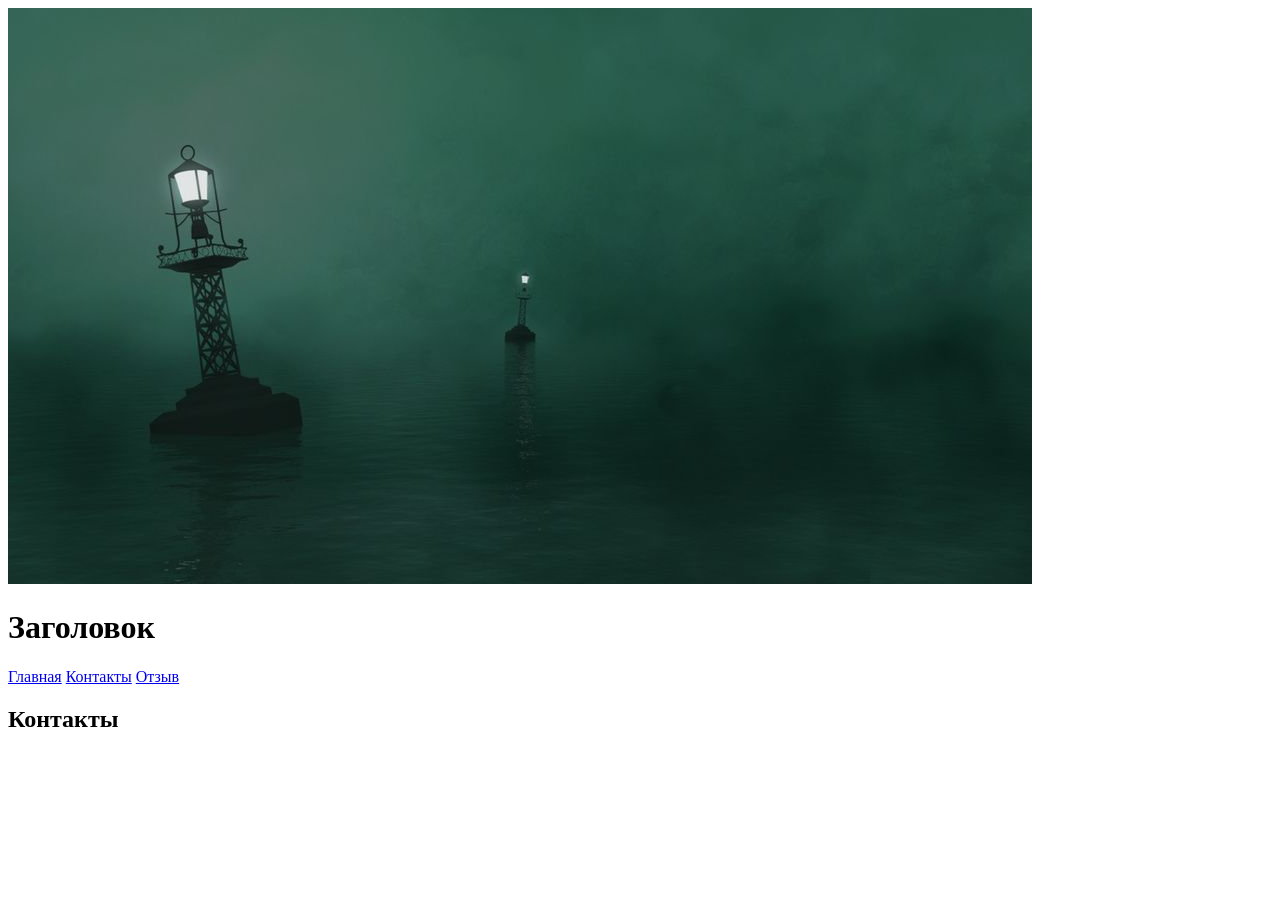
<file: about.html>
<!DOCTYPE html>
<html lang="ru">
  <head>
    <meta charset="UTF-8" />
    <meta name="viewport" content="width=device-width, initial-scale=1.0" />
    <title>Баннер</title>
    <link rel="stylesheet" href="style.css"/>
  </head>
  <body>
    <header>
        <img src="./images/fog.jpg">
        <h1> Заголовок </h1>
    </header>
    <nav>
        <a href="index.html">Главная</a>
        <a href="about.html">Контакты</a>
        <a href="form.html">Отзыв</a>
    </nav>
    <main>
        
    </main>
    <footer>
        <h2>Контакты</h2>
    </footer>
  </body>
</html>
</file>
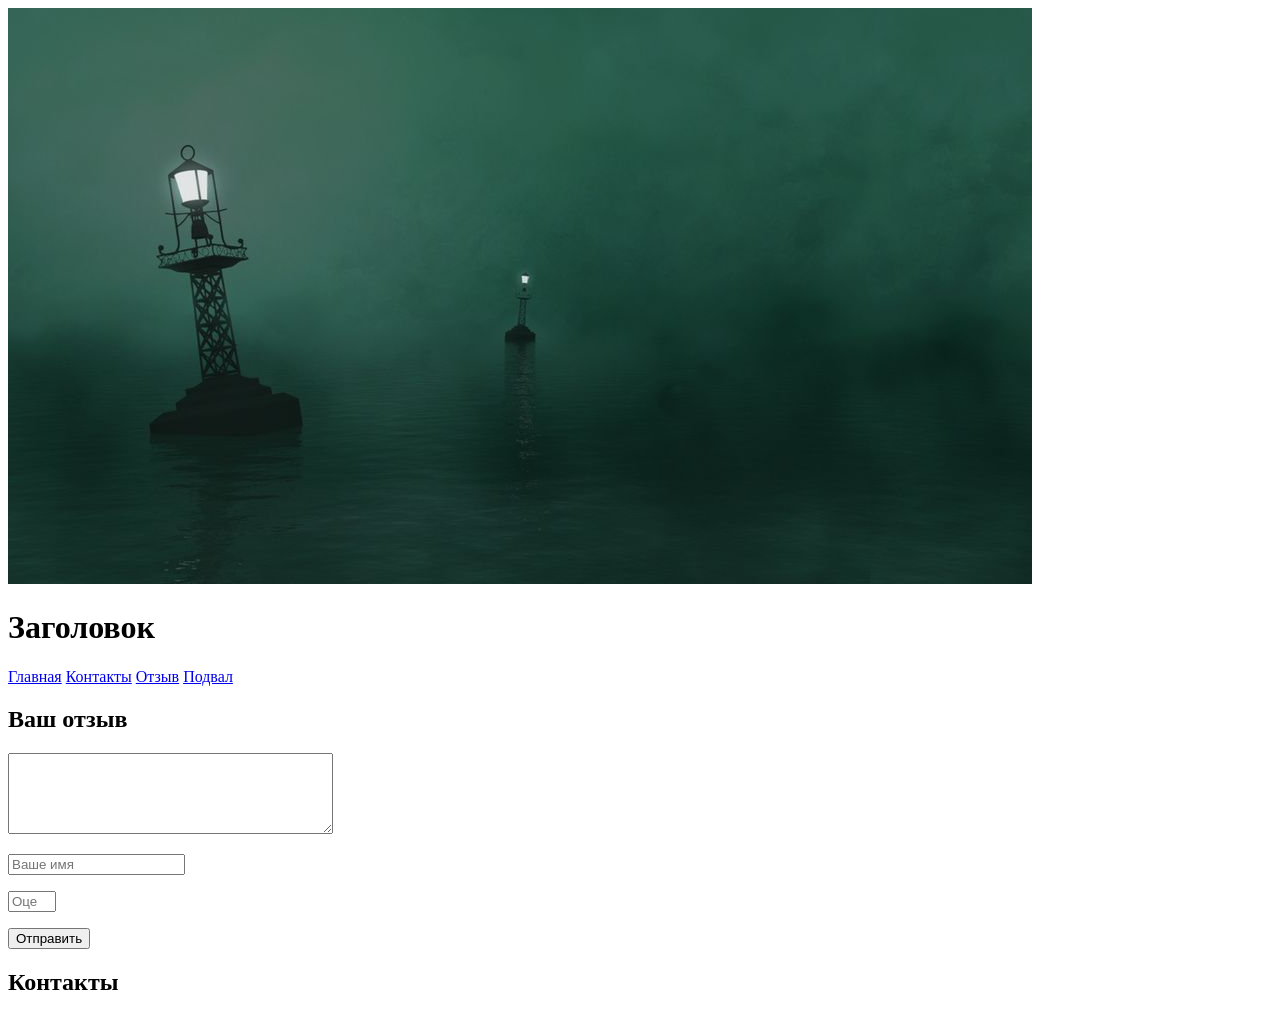
<file: form.html>
<!DOCTYPE html>
<html lang="ru">
  <head>
    <meta charset="UTF-8" />
    <meta name="viewport" content="width=device-width, initial-scale=1.0" />
    <title>Баннер</title>
    <link rel="stylesheet" href="style.css"/>
  </head>
  <body>
    <header>
        <img src="./images/fog.jpg">
        <h1> Заголовок </h1>
    </header>
    <nav>
        <a href="index.html">Главная</a>
        <a href="about.html">Контакты</a>
        <a href="form.html">Отзыв</a>
        <a href=#end>Подвал</a>
    </nav>
    <main>
        <form class="contact">
            <h2>Ваш отзыв</h2>
            <p><textarea cols="38" rows="5" maxlength="400" ></textarea></p>
            <p><input type="text" placeholder="Ваше имя"></p>
            <p><input type="number" min="1" max="10" placeholder="Оценка"></p>
            <button>Отправить</button>
        </form>
    </main>
    <footer id="end">
        <h2>Контакты</h2>
    </footer>
  </body>
</html>
</file>
<file: style.css>
article{
  background-color: aquamarine;
}

.article-content {
  display: flex;
  align-items: flex-start;
  gap: 16px;
}

.article-content img {
  width: 160px;
  height: auto;
  display: block;
}

.article-content p {
  margin: 0;
}
</file>
